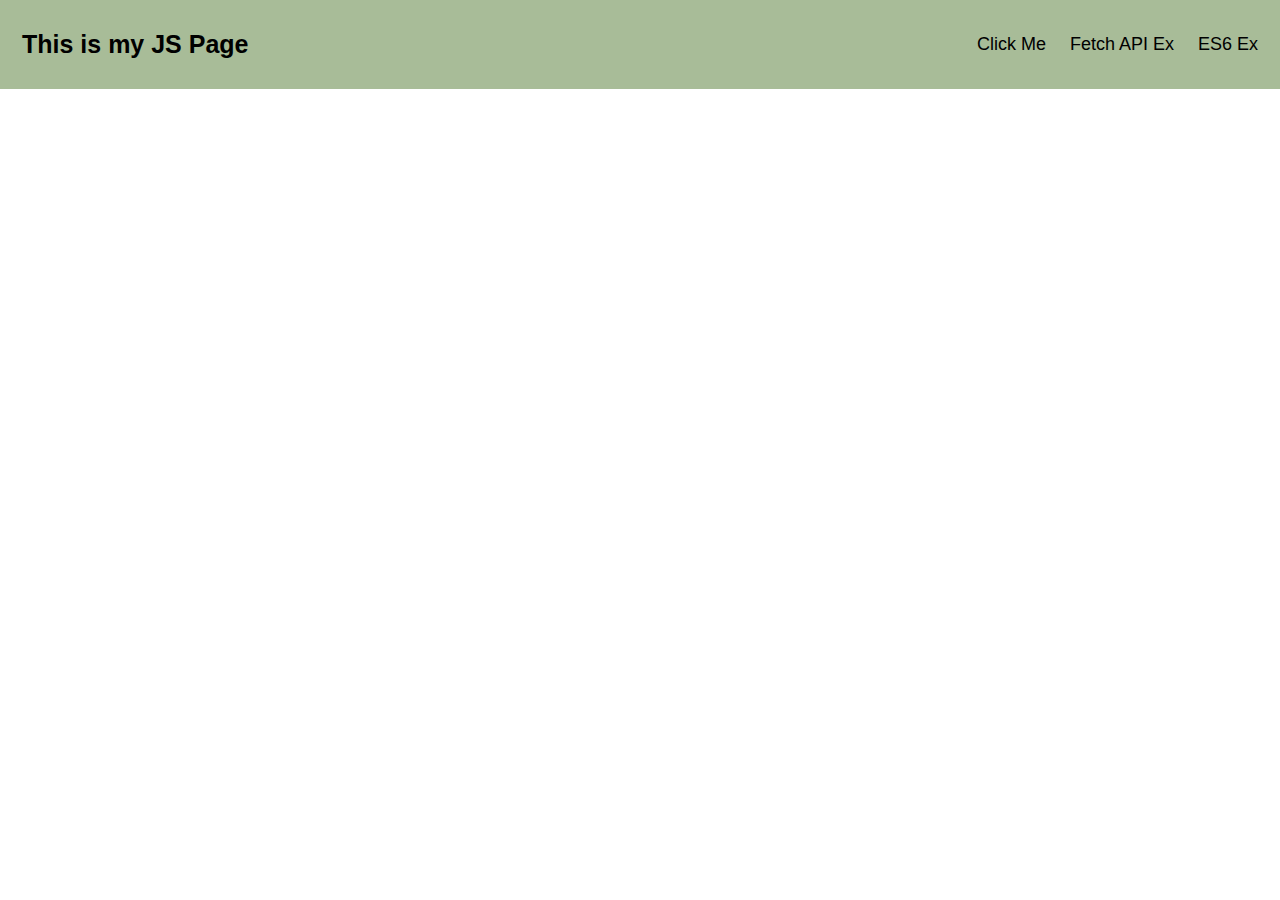
<file: index.html>
<!DOCTYPE html>
<html lang="en">

<head>
    <meta charset="UTF-8">
    <meta name="viewport" content="width-device-width, initial-scale=1.0">
    <title>JS Project</title>
    <link rel="stylesheet" href="styles/JS_style.css" />
</head>

<body>
    <div class="header">
        <a href="#default" class="logo">This is my JS Page</a>
        <div class="header-right">
            <a href="#" id="myBtn">Click Me</a>
            <a href="#" id="fetchapi-demo">Fetch API Ex</a>
            <a href="#" id="es6-demo">ES6 Ex</a>
        </div>
    </div>
    <script>
        //Dom manipulation - addeventlistener
        document.getElementById("myBtn").addEventListener("click", myFunction);
        function myFunction() {
            window.location.href = "googlepage.html";
        }
        //using fetch api
        document.getElementById('fetchapi-demo').addEventListener("click", getFetchAPIData);
        function getFetchAPIData() {
            window.location.href = "fetchAPI.html";
        }
        //ES6 JS
        document.getElementById("es6-demo").addEventListener("click", esJSDemo);
        function esJSDemo() {
            window.location.href = "esJS.html";
        }
    </script>
</body>

</html>
</file>
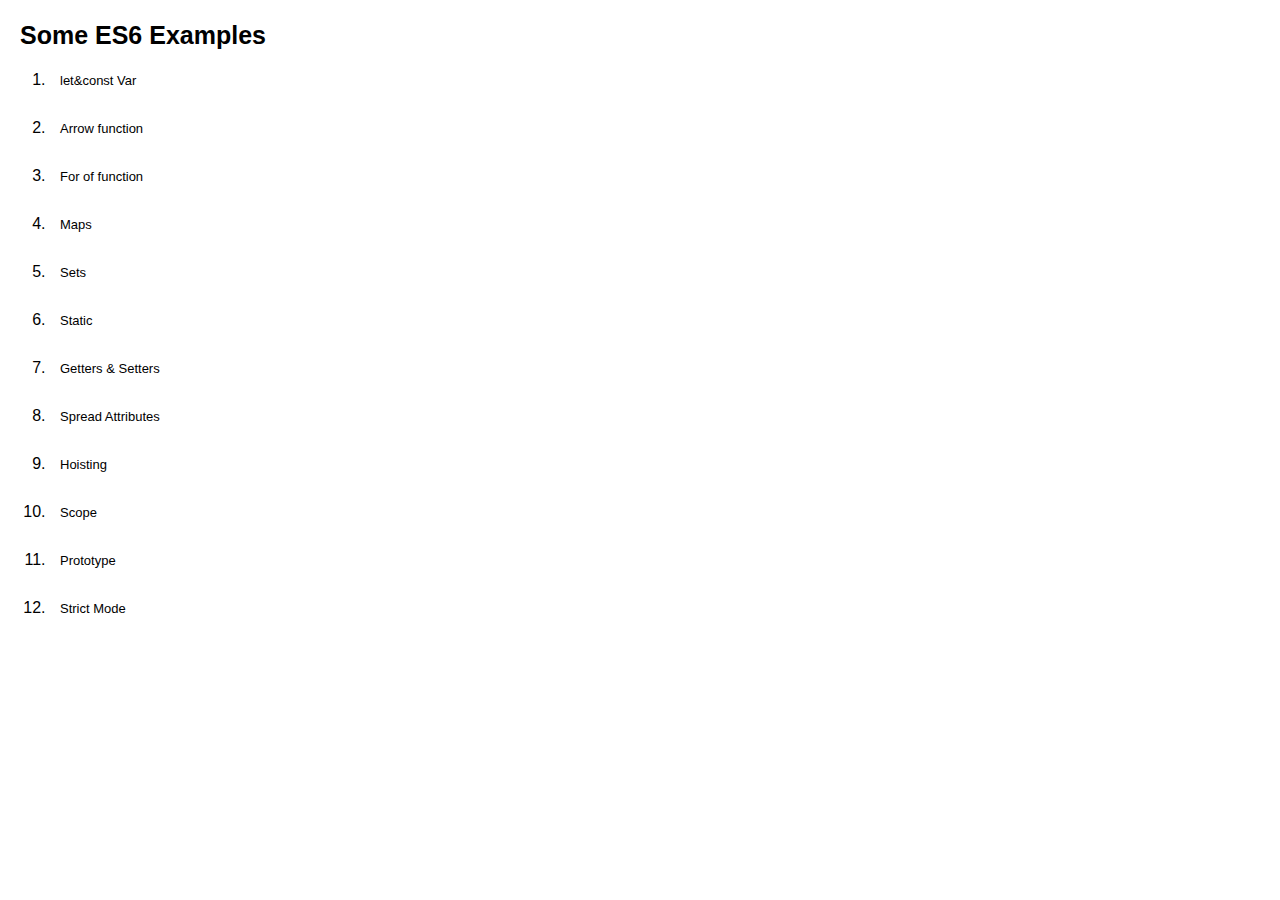
<file: esJS.html>
<!DOCTYPE html>
<html lang="en">

<head>
    <meta charset="UTF-8">
    <meta name="viewport" content="width-device-width, initial-scale=1.0">
    <title>JS Project</title>
    <link rel="stylesheet" href="styles/JS_style.css" />
</head>

<body>
    <div class="header-es">
        <a href="#default" class="logo">Some ES6 Examples</a>
        <div class="header-es-right">
            <ol>
                <li><a href="#" onclick="getVarEx();">let&const Var</a></li></br>
                <li><a href="#" onclick="getArrowFunEx();">Arrow function</a></li></br>
                <li><a href="#" onclick="getForOfEx();">For of function</a></li></br>
                <li><a href="#" onclick="getMapEx();">Maps</a></li></br>
                <li><a href="#" onclick="getSetEx();">Sets</a></li></br>
                <li><a href="#" onclick="getStaticEx();">Static</a></li></br>
                <li><a href="#" onclick="getterAndSetterEx();">Getters & Setters</a></li></br>
                <li><a href="#" onclick="getSpreadAttributesEx();">Spread Attributes</a></li></br>
                <li><a href="#" onclick="getHoistingEx();">Hoisting</a></li></br>
                <li><a href="#" onclick="getScopeEx();">Scope</a></li></br>
                <li><a href="#" onclick="prototypeEx();">Prototype</a></li></br>
                <li><a href="#" onclick="strictEx();">Strict Mode</a></li></br>
            </ol>
        </div>
    </div>
    <script>
        function getVarEx() {
            if (true) {
                let a = 20;
                console.log(a);
            }
            console.log(a);
        }

        //arrow function with default parameters

        var getArrowFunEx = (a = 10, b = 20) => {
            alert(a + b);
        }

        //for of ex
        function getForOfEx() {
            let nameArr = ["xxx", "yyy", "zzz"];
            for (let value of nameArr) {
                console.log(value);
            }
        }
        //Map
        function getMapEx() {
            var map = new Map();
            map.set('name', 'xxx');
            map.set('name', 'yyy');
            map.set('id', '1');
            map.set('id', '2');
            console.log(map.size);
            console.log(map.keys());
            console.log(map.values());
        }
        //sets
        function getSetEx() {
            var sets = new Set();
            sets.add('a');
            sets.add('b');
            sets.add('a'); // We are adding duplicate value.
            for (let element of sets) {
                console.log(element);
            }
        }
        //static
        class staticClass {
            static Callme() {
                console.log("Static method");
            }
        }

        function getStaticEx() {
            staticClass.Callme();
        }
        //Getters&setters
        class Employee {
            constructor(name) {
                this.name = name;
            }
            getEmployeeName() {
                return this.name;
            }
            setEmployeeName(name) {
                this.name = name;
            }
            getEmployeeId() {
                return this.id;
            }
            setEmployeeId(id) {
                this.id = id;
            }
        }

        function getterAndSetterEx() {
            let employee = new Employee("xxx");
            console.log(employee.getEmployeeName());
            employee.setEmployeeId(1);
            console.log(employee.getEmployeeId());
        }
        //getSpreadAttributesEx
        let SumElements = (...arr) => {
            console.log(arr);
            let sum = 0;
            for (let element of arr) {
                sum += element;
            }
            console.log(sum);
        }
        function getSpreadAttributesEx() {
            SumElements(10, 20, 30, 40, 50);
        }

        //Hoisting
        function getHoistingEx() {
            x = 10;
            console.log(x);
            var x;
            y = "Hi";
            console.log(y);
            let y;
        }
        //variable Scope
        var x = 10;
        function getScopeEx() {
            var y = 20;
            var z = x + y;
            console.log(z);
        }

        //Prototype
        function Person() {
            this.name = 'Smith';
            this.gender = 'Male';
        }
        function prototypeEx() {
            var perObj1 = new Person();
            perObj1.age = 25;
            console.log(perObj1.age);
        }
        //Strict mode
        function strictEx() {
            "use strict";
            a = 10;
            // console.log(a);
        }

    </script>
</body>

</html>
</file>
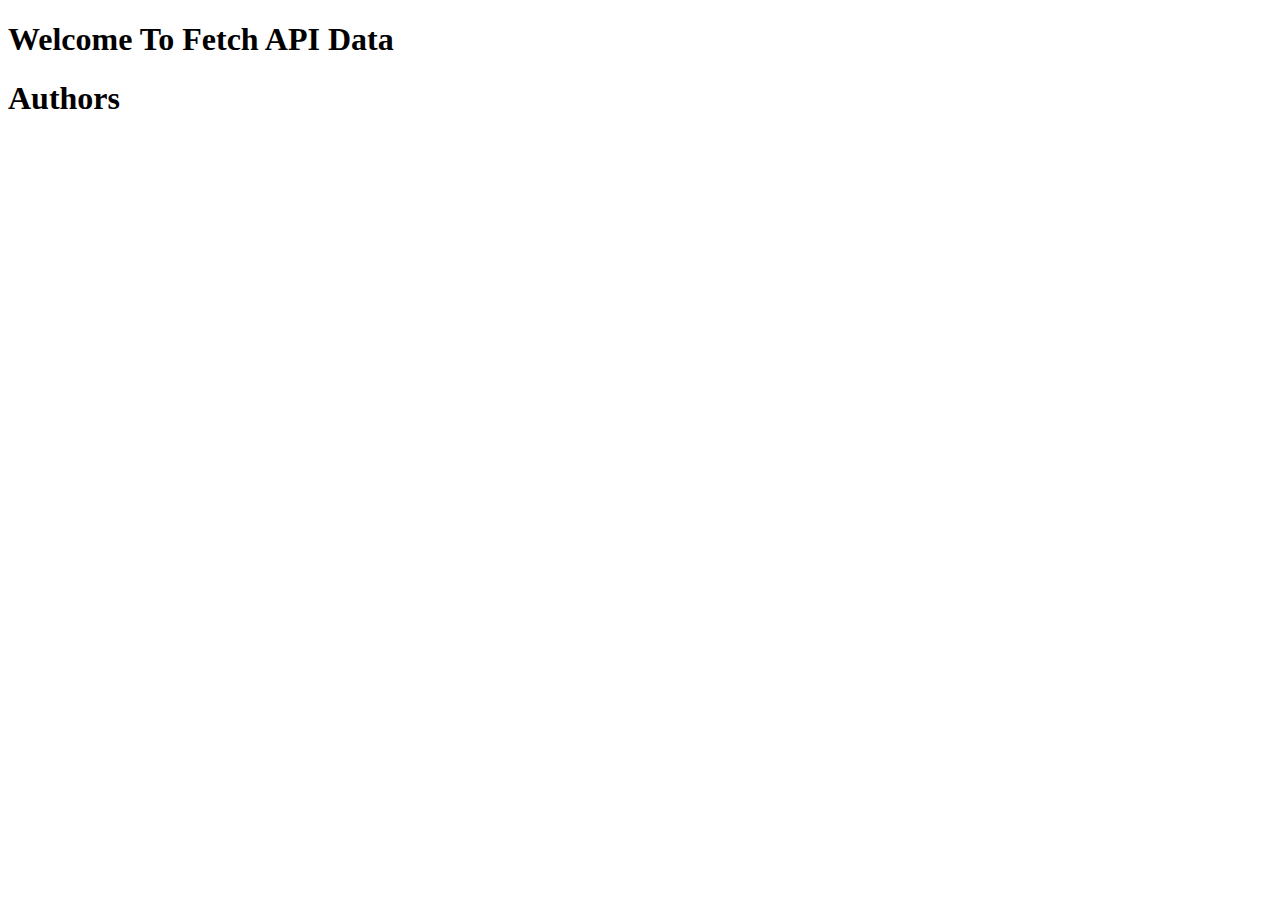
<file: fetchAPI.html>
<!DOCTYPE html>
<html lang="en">

<head>
    <meta charset="UTF-8">
    <meta name="viewport" content="width-device-width, initial-scale=1.0">
    <title>JS Project</title>
    <!-- <link rel="stylesheet" href="styles/JS_style.css" /> -->
</head>

<body>
    <h1>Welcome To Fetch API Data</h1>
    <h1>Authors</h1>
<ul id="authors"></ul>
    <script>
        //using fetch api
        function createNode(element) {
            return document.createElement(element);
        }

        function append(parent, el) {
            return parent.appendChild(el);
        }

        const ul = document.getElementById('authors');
        const url = 'https://randomuser.me/api/?results=10';
        fetch(url)
            .then((resp) => resp.json())
            .then(function (data) {
                let authors = data.results;
                return authors.map(function (author) {
                    let li = createNode('li'),
                        img = createNode('img'),
                        span = createNode('span');
                    img.src = author.picture.medium;
                    span.innerHTML = `${author.name.first} ${author.name.last}`;
                    append(li, img);
                    append(li, span);
                    append(ul, li);
                })
            })
            .catch(function (error) {
                console.log(error);
            });
        // alert(response);
    </script>
</body>

</html>
</file>
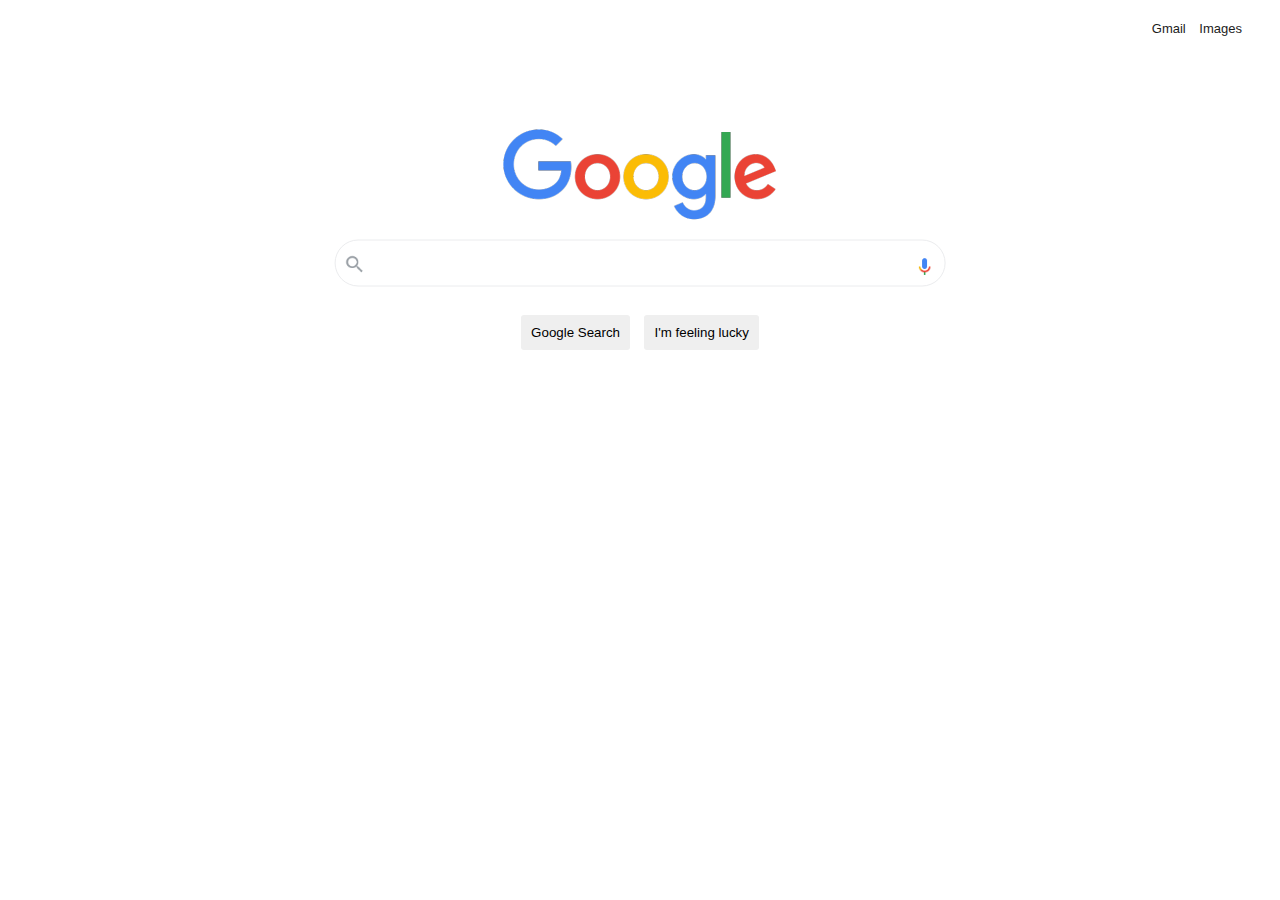
<file: googlePage.html>
<!DOCTYPE html>
<html>
    <head>
        <title>Google</title>
        <link rel="shortcut icon" href="images/googleIcon.png" />
        <meta charset="utf-8">
        <meta name="viewport" content="width=device-width,initial-scale=1">
        <link rel="stylesheet" href="styles/style.css" />
        <!-- <script defer src= https://use.fontawesome.com/releases/v5.0.6/js/all.js> </script> -->
    </head>
    <body>
        <div class="main-content">
            <header>
                <nav>
                    <ul class="nav_links">
                        <li><a href="#">Gmail</a></li>
                        <li><a href="#">Images</a></li>
                        <!-- <li style="margin-top:10px;"><img src="images/dots.jpg"></li> -->
                    </ul>
                </nav>
            </header>
            <center>
                <div class="google-logo">
                    <img src="images/googlelogo.png">
                </div>
                <div class="search-box">
                    <img src="images/searchIcon.png" class="search-icon">
                    <img src="images/image1.png" class="voice-search-icon">            
                    <input class="search-text" name="last" type="text">       
                    
                </div>
                <div class="search-button">
                    <input class="button-gs" type="button" value="Google Search">&nbsp;&nbsp;&nbsp;
                    <input class="button-gs" type="button" value="I'm feeling lucky">
                </div>
            </center>
            
        </div>
    </body>
</html>
</file>
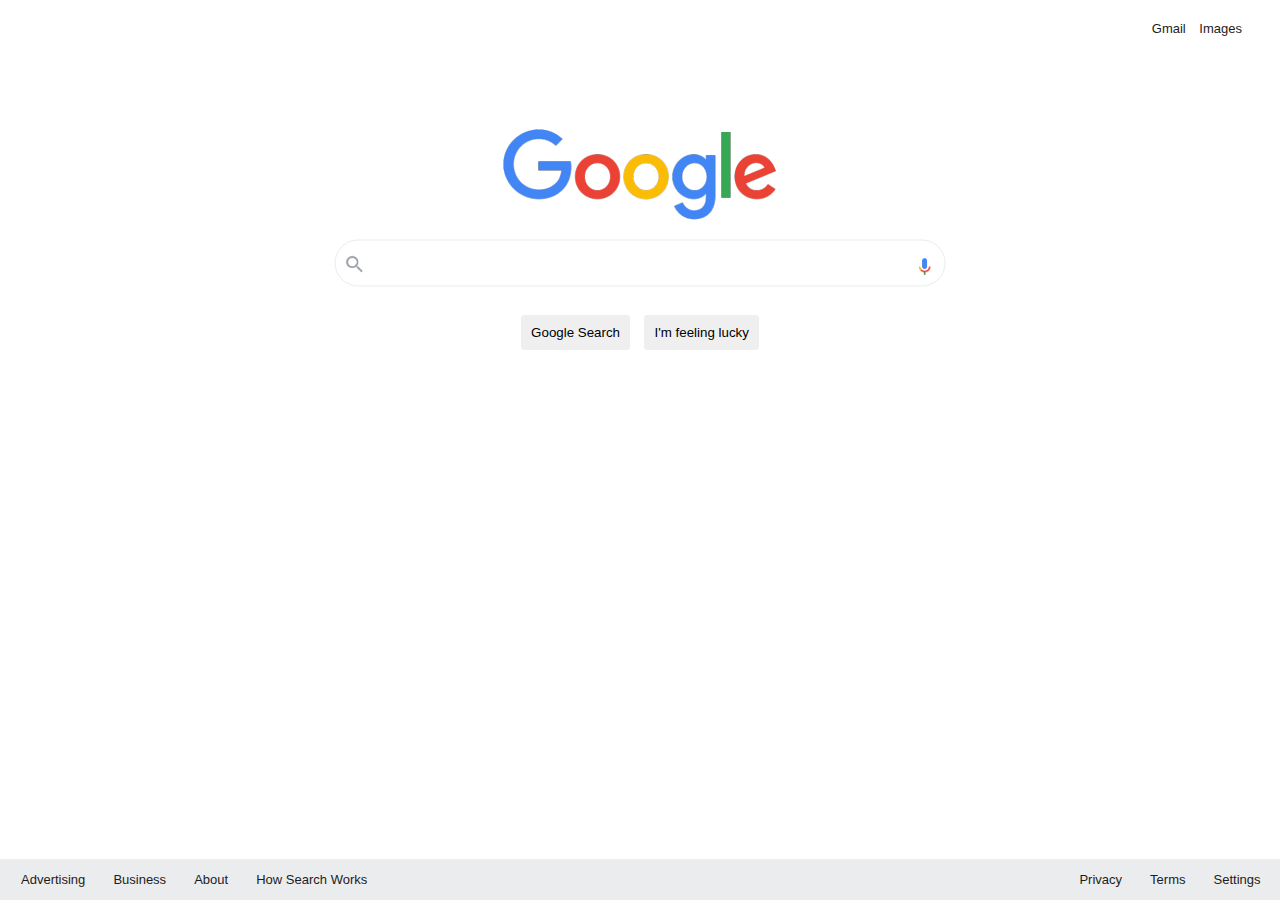
<file: googlepage.html>
<!DOCTYPE html>
<html>
    <head>
        <title>Google</title>
        <link rel="shortcut icon" href="images/googleIcon.png" />
        <meta charset="utf-8">
        <meta name="viewport" content="width=device-width,initial-scale=1">
        <link rel="stylesheet" href="styles/style.css" />
    </head>
    <body>
        <div class="main-content">
            <header>
                <nav>
                    <ul class="nav_links">
                        <li><a href="#">Gmail</a></li>
                        <li><a href="#">Images</a></li>
                        <!-- <li style="margin-top:10px;"><img src="images/dots.jpg"></li> -->
                    </ul>
                </nav>
            </header>
            <center>
                <div class="google-logo">
                    <img src="images/googlelogo.png">
                </div>
                <div class="search-box">
                    <img src="images/searchIcon.png" class="search-icon">
                    <img src="images/image1.png" class="voice-search-icon">                                
                    <input class="search-text" name="last" type="text">                           
                </div>
                <div class="search-button">
                    <input class="button-gs" type="button" value="Google Search">&nbsp;&nbsp;&nbsp;
                    <input class="button-gs" type="button" value="I'm feeling lucky">
                </div>
                <div class="footer">
                        <ul class="footer_nav_links">
                            <li><a href="#">Advertising</a></li>&nbsp;&nbsp;&nbsp;&nbsp;
                            <li><a href="#">Business</a></li>&nbsp;&nbsp;&nbsp;&nbsp;
                            <li><a href="#">About</a></li>&nbsp;&nbsp;&nbsp;&nbsp;
                            <li><a href="#">How Search Works</a></li>&nbsp;&nbsp;&nbsp;&nbsp;
                        </ul>
                        <ul class="footer_right_nav_links">
                            <li><a href="#">Privacy</a></li>&nbsp;&nbsp;&nbsp;&nbsp;
                            <li><a href="#">Terms</a></li>&nbsp;&nbsp;&nbsp;&nbsp;
                            <li><a href="#">Settings</a></li>&nbsp;&nbsp;&nbsp;&nbsp;
                        </ul>
                </div>
            </center>
            
        </div>
    </body>
</html>
</file>
<file: styles/JS_style.css>
* {box-sizing: border-box;}

body { 
  margin: 0;
  font-family: Arial, Helvetica, sans-serif;
}

.header {
  overflow: hidden;
  background-color: #A8BC98;
  padding: 20px 10px;
}

.header a {
  float: left;
  color: black;
  text-align: center;
  padding: 12px;
  text-decoration: none;
  font-size: 18px; 
  line-height: 25px;
  border-radius: 4px;
}

.header a.logo {
  font-size: 25px;
  font-weight: bold;
}

.header a:hover {
  background-color: #ddd;
  color: black;
}

/* .header a.active {
  background-color: dodgerblue;
  color: white;
} */

.header-right {
  float: right;
}

.header-es {
    overflow: hidden;
    /* background-color: #9CD0BB; */
    padding: 20px 10px;
}

.header-es a {
    /* float: left; */
    color: black;
    text-align: center;
    padding: 10px;
    text-decoration: none;
    font-size: 13px; 
    line-height: 30px;
    border-radius: 3px;
  }
  
  .header-es a.logo {
    font-size: 25px;
    font-weight: bold;
  }
  
  .header-es a:hover {
    background-color: #ddd;
    color: black;
  }
  
  /* .header a.active {
    background-color: dodgerblue;
    color: white;
  } */
  
  .header-es-right {
    /* float: right; */
  }

@media screen and (max-width: 500px) {
  .header a {
    float: none;
    display: block;
    text-align: left;
  }
  
  .header-right {
    float: none;
  }
}
</file>
<file: styles/style.css>
body {
    font-family: arial,sans-serif;
    font-size: 13px;
}

li a {
    color: #1C1C1C;
    text-decoration: none;
}

header {
    display: flex;
    justify-content: flex-end;
    padding-right: 25px;
}

.nav_links {
    list-style: none;
}

.nav_links li, .footer_nav_links li, .footer_right_nav_links li {
    display: inline-block;
    padding: 0px 20px;
}

.nav_links li, .footer_nav_links li, .footer_right_nav_links li {
    display: inline-block;
    padding: 0px 5px;
}

.nav_links li a:hover, .footer_nav_links li a:hover, .footer_right_nav_links li a:hover{
    text-decoration: underline;
}

.google-logo {
    margin-top: 80px;
}

.search-box{
    position: absolute;
    margin-top: 3%;
    left: 50%;
    transform: translate(-50%,-50%);
    height: 25px;
    width: 46%;
    border-radius: 40px;
    padding: 10px;
    border: 1.5px solid #EBECEE;
}

.search-text {
    border: none;
    background: none;
    outline: none;
    float: left;
    /* padding-left: 20px; */
    height: 27px;
    width: 90%;
    transition: 0.4s;   
}

.search-icon {
    float: left;
    padding-top: 5px;
    height: 20px;
}

.voice-search-icon {
    float: right;
    margin-top: 1%;
    height: 20px;
    cursor: pointer;
}

.search-box:hover, textarea:focus, .button-gs:hover, .button-gs:focus {
    box-shadow: 0 0 5px rgba(81, 203, 238, 1);
    border: 1px solid #EBECEE;
  }

  .search-button {
      margin-top: 90px;
  }

  .button-gs {
      border: none;
      padding: 10px 10px 10px;
      border-radius: 3px;
      cursor: pointer;
  }

  .footer {
    position: fixed;
    left: 0;
    bottom: 0;
    width: 100%;
    background-color: #EBECEE;
  }

  .footer-text {
    float: left;
    margin-left: 25px;
    color: #808080;
    font-size: 13px;
  }

  .footer1 {
    position: fixed;
    left: 0;
    margin-top: 14%;
    border-bottom: 0.7px solid #BFBFBF;
    width: 100%;
    background-color: #EBECEE;
    text-align: center;
  }

  .footer_nav_links {
    float: left;
    margin-left: -24px;
    color: #808080;
    font-size: 13px;
  }

  .footer_right_nav_links {
    float: right;
    /* margin-left: -24px; */
    color: #808080;
    font-size: 13px;
  }

 @media screen and (max-width: 700px) {
    .footer_nav_links {
        display: flex;
        justify-content: center;
        color: #808080;
        font-size: 7px;
      }
    
    .footer_right_nav_links {
        display: none;
    }

    .google-logo {
        margin-top: 30px;
    }
    .search-box{
        position: absolute;
        margin-top: 8%;
        width: 90%;
    }
  }
</file>
